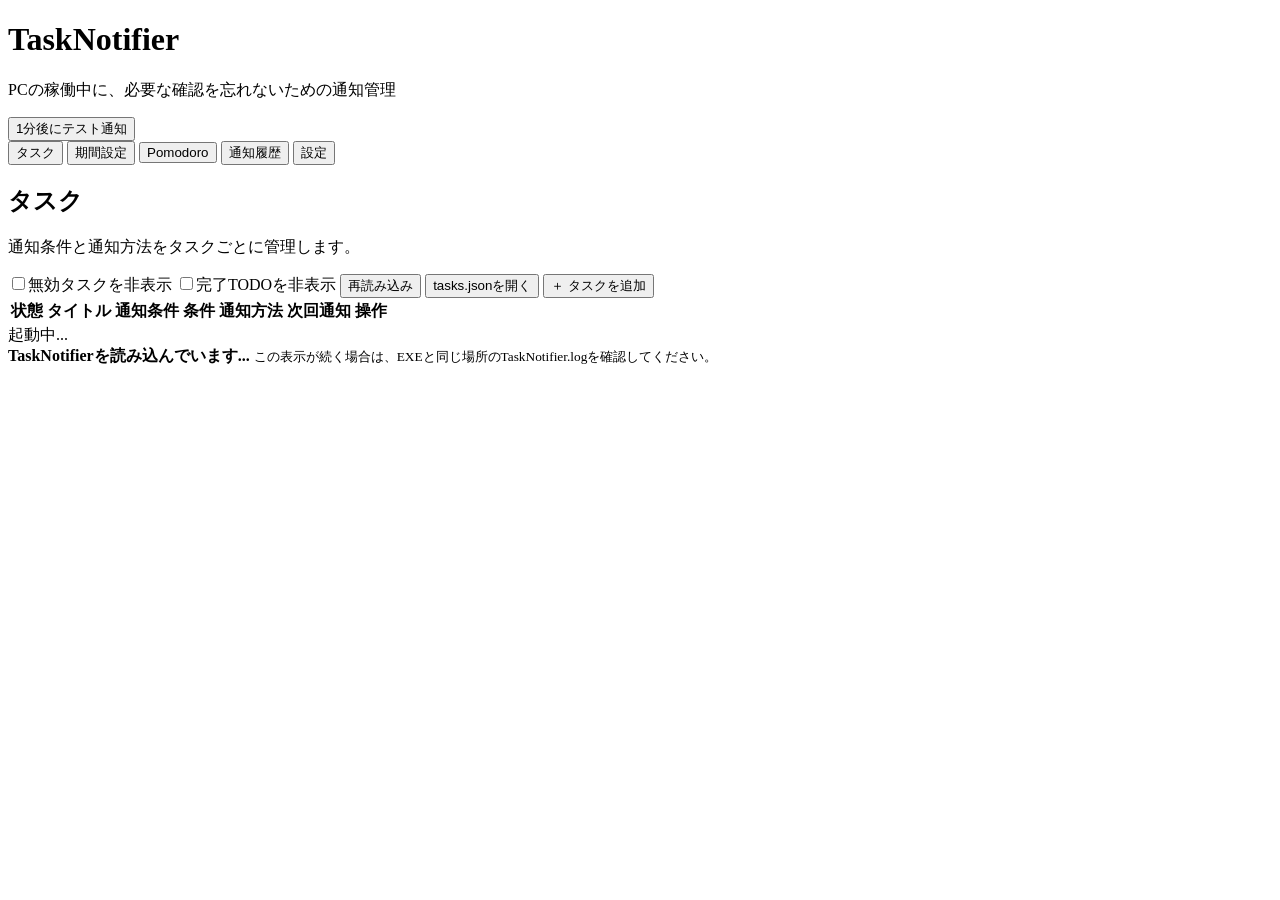
<file: web/index.html>
<!doctype html>
<html lang="ja">
<head>
	<meta charset="utf-8">
	<meta name="viewport" content="width=device-width, initial-scale=1">
	<meta http-equiv="Content-Security-Policy" content="default-src 'none'; img-src data: 'self'; style-src 'unsafe-inline'; script-src 'unsafe-inline' 'self'; worker-src 'self'; manifest-src 'self'">
	<title>TaskNotifier</title>
	<!-- TASKNOTIFIER_PWA_HEAD -->
	<style>/* TASKNOTIFIER_STYLE */</style>
</head>
<body>
	<div id="app" class="app-shell">
		<div id="runtime-banner" class="runtime-banner" hidden>
			<strong>PWA機能制限版</strong>
			<span>設定はこのブラウザに保存されます。PWAを閉じている間の指定時刻通知、BAT/CMD実行、Windows自動起動はEXE版限定です。</span>
		</div>
		<header class="app-header">
			<div>
				<h1>TaskNotifier</h1>
				<p>PCの稼働中に、必要な確認を忘れないための通知管理</p>
			</div>
			<button id="test-notification" class="button secondary" type="button">1分後にテスト通知</button>
		</header>

		<nav class="tabs" aria-label="管理画面">
			<button class="tab active" type="button" data-view="tasks">タスク</button>
			<button class="tab" type="button" data-view="periods">期間設定</button>
			<button class="tab" type="button" data-view="pomodoro">Pomodoro</button>
			<button class="tab" type="button" data-view="history">通知履歴</button>
			<button class="tab" type="button" data-view="settings">設定</button>
		</nav>

		<main>
			<section id="view-tasks" class="view active" aria-labelledby="tasks-title">
				<div class="section-heading">
					<div>
						<h2 id="tasks-title">タスク</h2>
						<p>通知条件と通知方法をタスクごとに管理します。</p>
					</div>
					<div class="toolbar">
						<label class="switch-label"><input id="hide-disabled" type="checkbox">無効タスクを非表示</label>
						<label class="switch-label"><input id="hide-completed" type="checkbox">完了TODOを非表示</label>
						<button id="reload" class="button ghost" type="button">再読み込み</button>
						<button id="import-tasks" class="button ghost" type="button" hidden>tasks.jsonをインポート</button>
						<button id="open-tasks" class="button ghost" type="button">tasks.jsonを開く</button>
						<button id="add-task" class="button primary" type="button">＋ タスクを追加</button>
					</div>
				</div>

				<div class="table-frame">
					<table>
						<thead>
							<tr>
								<th data-task-column="state">状態</th>
								<th data-task-column="title">タイトル</th>
								<th data-task-column="schedule">通知条件</th>
								<th data-task-column="condition">条件</th>
								<th data-task-column="notification">通知方法</th>
								<th data-task-column="next">次回通知</th>
								<th class="actions-column" data-task-column="actions">操作</th>
							</tr>
						</thead>
						<tbody id="task-rows"></tbody>
					</table>
					<div id="task-empty" class="empty-state" hidden>
						<strong>表示するタスクがありません</strong>
						<span>「タスクを追加」から最初の通知を登録できます。</span>
					</div>
				</div>
			</section>

			<section id="view-periods" class="view" aria-labelledby="periods-title" hidden>
				<div class="section-heading">
					<div>
						<h2 id="periods-title">期間設定</h2>
						<p>1日の時間帯へ名前を付けます。期間は重複しても構いません。</p>
					</div>
					<button id="add-period" class="button primary" type="button">＋ 期間を追加</button>
				</div>
				<div class="table-frame">
					<table>
						<thead>
							<tr>
								<th>名称</th>
								<th>開始</th>
								<th>終了</th>
								<th>範囲</th>
								<th class="actions-column">操作</th>
							</tr>
						</thead>
						<tbody id="period-rows"></tbody>
					</table>
					<div id="period-empty" class="empty-state" hidden>
						<strong>期間がありません</strong>
						<span>期間条件を使う場合は時間帯を追加してください。</span>
					</div>
				</div>
			</section>

			<section id="view-history" class="view" aria-labelledby="history-title" hidden>
				<div class="section-heading">
					<div>
						<h2 id="history-title">通知履歴</h2>
						<p>独自ダイアログを表示、またはOS通知を送信した記録です。</p>
					</div>
					<button id="clear-history" class="button danger" type="button">履歴を消去</button>
				</div>
				<div class="table-frame">
					<table>
						<thead>
							<tr>
								<th>通知予定</th>
								<th>実際の通知</th>
								<th>タイトル</th>
								<th>通知方法</th>
								<th>結果</th>
							</tr>
						</thead>
						<tbody id="history-rows"></tbody>
					</table>
					<div id="history-empty" class="empty-state" hidden>
						<strong>通知履歴はまだありません</strong>
						<span>通知が行われると、ここへ新しい順で表示されます。</span>
					</div>
				</div>
			</section>

			<section id="view-pomodoro" class="view" aria-labelledby="pomodoro-title" hidden>
				<div class="section-heading">
					<div>
						<h2 id="pomodoro-title">Pomodoroタイマー</h2>
						<p>作業と休憩を交互に繰り返す集中タイマーです。EXE版・PWA版の共通機能です。</p>
					</div>
				</div>
				<div class="pomodoro-layout">
					<section class="pomodoro-clock" aria-live="polite">
						<div id="pomodoro-phase" class="pomodoro-phase">作業</div>
						<div id="pomodoro-time" class="pomodoro-time">25:00</div>
						<div id="pomodoro-count" class="pomodoro-count">完了した作業: 0 回</div>
						<div class="toolbar pomodoro-actions">
							<button id="pomodoro-start" class="button primary" type="button">開始</button>
							<button id="pomodoro-reset" class="button secondary" type="button">リセット</button>
							<button id="pomodoro-skip" class="button ghost" type="button">次へ</button>
						</div>
					</section>
					<section class="settings-card pomodoro-settings">
						<div class="field"><label for="pomodoro-work">作業時間（分）</label><input id="pomodoro-work" type="number" min="1" max="180" value="25"></div>
						<div class="field"><label for="pomodoro-short">短い休憩（分）</label><input id="pomodoro-short" type="number" min="1" max="60" value="5"></div>
						<div class="field"><label for="pomodoro-long">長い休憩（分）</label><input id="pomodoro-long" type="number" min="1" max="120" value="15"></div>
						<div class="field"><label for="pomodoro-long-every">長い休憩までの作業回数</label><input id="pomodoro-long-every" type="number" min="1" max="12" value="4"></div>
					</section>
				</div>
			</section>

			<section id="view-settings" class="view" aria-labelledby="settings-title" hidden>
				<div class="section-heading">
					<div>
						<h2 id="settings-title">設定</h2>
						<p>TaskNotifier全体の動作を設定します。</p>
					</div>
				</div>

				<section id="pwa-settings-card" class="settings-card" aria-labelledby="pwa-title" hidden>
					<div>
						<h3 id="pwa-title">PWA版について</h3>
						<p>タスク・期間・曜日条件・履歴・オフライン起動に対応します。通知はPWAを開いている間だけローカル時刻監視を行います。</p>
					</div>
					<p class="capability-note">PWAを閉じた状態での正確な時刻通知、BAT/CMD実行、Windowsのログオン時起動管理はEXE版を使用してください。</p>
				</section>

				<section id="column-settings-card" class="settings-card" aria-labelledby="column-settings-title">
					<div>
						<h3 id="column-settings-title">タスク一覧の列表示</h3>
						<p>タスク一覧に表示する列を選択します。設定はこの実行環境に保存されます。</p>
					</div>
					<div class="column-visibility-grid">
						<label class="switch-label"><input type="checkbox" data-column-setting="state" checked>状態</label>
						<label class="switch-label"><input type="checkbox" data-column-setting="title" checked>タイトル</label>
						<label class="switch-label"><input type="checkbox" data-column-setting="schedule" checked>通知条件</label>
						<label class="switch-label"><input type="checkbox" data-column-setting="condition" checked>条件</label>
						<label class="switch-label"><input type="checkbox" data-column-setting="notification" checked>通知方法</label>
						<label class="switch-label"><input type="checkbox" data-column-setting="next" checked>次回通知</label>
						<label class="switch-label"><input type="checkbox" data-column-setting="actions" checked>操作</label>
					</div>
					<div class="toolbar"><button id="reset-column-visibility" class="button ghost" type="button">すべて表示に戻す</button></div>
				</section>

				<section id="startup-settings-card" class="settings-card" aria-labelledby="startup-title">
					<div>
						<h3 id="startup-title">起動設定</h3>
						<p>Windowsへログオンしたときに、このEXEを自動で起動します。</p>
					</div>
					<div class="toolbar">
						<label class="switch-label"><input id="autostart" type="checkbox">ログオン時に起動</label>
						<button id="update-autostart" class="button secondary" type="button" hidden>登録パスを更新</button>
					</div>
				</section>

				<section id="version-settings-card" class="settings-card" aria-labelledby="version-title">
					<div>
						<h3 id="version-title">バージョン情報</h3>
						<p>バージョン: <strong id="version-value">development</strong></p>
						<p>実行形態: <strong id="runtime-value">確認中...</strong></p>
					</div>
				</section>
			</section>
		</main>

		<footer id="status" class="status-bar">起動中...</footer>
	</div>

	<dialog id="task-dialog" class="editor-dialog">
		<form id="task-form" method="dialog">
			<div class="dialog-header">
				<div>
					<h2 id="task-dialog-title">タスクを追加</h2>
					<p>必要な項目だけをONにして設定します。</p>
				</div>
				<button class="icon-button" type="button" data-close-dialog="task-dialog" aria-label="閉じる">×</button>
			</div>

			<div class="dialog-content">
				<input id="task-id" type="hidden">
				<div class="field">
					<label for="task-kind">タスク種別</label>
					<select id="task-kind">
						<option value="notification">通知タスク</option>
						<option value="todo">TODO（通知なし）</option>
					</select>
					<p class="field-help">TODOは時刻や通知方法を持たず、完了／未完了だけを管理します。</p>
				</div>
				<div id="task-enabled-container" class="field horizontal-field">
					<div>
						<label for="task-enabled">有効</label>
						<p class="field-help">タスク自体を有効／無効にします。無効時は通知を含む処理を停止します。</p>
					</div>
					<label class="toggle"><input id="task-enabled" type="checkbox"><span></span></label>
				</div>

				<div class="field">
					<label for="task-title" title="通知画面と通知履歴へ表示するタスク名です。">タイトル <span class="required">必須</span><span class="info" tabindex="0" data-tooltip="通知画面と通知履歴へ表示するタスク名です。">?</span></label>
					<input id="task-title" type="text" maxlength="120" autocomplete="off" required>
				</div>

				<fieldset id="notification-task-options">
					<legend>通知タイミング</legend>
					<div id="schedule-date-field" class="field" hidden>
						<label for="schedule-date">実行日（1回だけ）</label>
						<input id="schedule-date" type="date">
						<p class="field-help">指定日時を過ぎていた場合は、次回起動時に通知します。</p>
					</div>
					<label class="option-switch"><input id="count-enabled" type="checkbox"><span><strong>指定回数だけ通知する</strong><small>日をまたいだ合計回数です。上限に達すると完了します。</small></span></label>
					<div id="count-options" class="field" hidden>
						<label for="max-occurrences">合計通知回数</label>
						<input id="max-occurrences" type="number" min="1" max="1000000" step="1" value="1">
						<p class="field-help">OS通知は送信成功、独自ダイアログは確認済みで1回と数えます。スヌーズは回数を消費しません。</p>
					</div>

					<div class="form-grid">
						<div class="field">
							<label for="schedule-type" title="定刻、基準時刻からランダムに後ろへずらす、または指定分数だけ前へずらす方法を選びます。">通知時刻の決め方 <span class="info" tabindex="0" data-tooltip="定刻、基準時刻からランダムに後ろへずらす、または指定分数だけ前へずらす方法を選びます。">?</span></label>
							<select id="schedule-type">
								<option value="once">1回だけ・日時指定</option>
								<option value="daily_fixed">毎日・定刻</option>
								<option value="daily_random_after">毎日・0〜n分後</option>
								<option value="daily_before">毎日・n分前</option>
							</select>
						</div>
						<div class="field">
							<label for="schedule-time" title="毎日の最初の通知の基準時刻です。24時間表記で指定します。">通知開始時刻 <span class="info" tabindex="0" data-tooltip="毎日の最初の通知の基準時刻です。24時間表記で指定します。">?</span></label>
							<input id="schedule-time" type="time" required>
						</div>
						<div id="schedule-minutes-field" class="field" hidden>
							<label id="schedule-minutes-label" for="schedule-minutes" title="基準時刻から前後へ補正する分数です。">補正分数</label>
							<input id="schedule-minutes" type="number" min="0" max="1440" step="1">
						</div>
					</div>
				</fieldset>

				<fieldset>
					<legend>任意設定</legend>
					<label class="option-switch"><input id="repeat-enabled" type="checkbox"><span><strong>通知間隔</strong><small>開始後に一定間隔で繰り返し通知します。</small></span></label>
					<div id="repeat-options" class="nested-options" hidden>
						<div class="field">
							<label for="interval-minutes" title="開始後、次の通知を出すまでの間隔です。1〜1440分の範囲で指定します。">通知間隔（分） <span class="info" tabindex="0" data-tooltip="開始後、次の通知を出すまでの間隔です。1〜1440分の範囲で指定します。">?</span></label>
							<input id="interval-minutes" type="number" min="1" max="1440" step="1">
						</div>
						<label class="option-switch compact"><input id="end-enabled" type="checkbox"><span><strong>通知終了時刻を設定</strong></span></label>
						<div id="end-time-field" class="field" hidden>
							<label for="end-time" title="この時刻を含む候補まで通知します。開始時刻より前なら翌日の時刻として扱います。">通知終了時刻 <span class="info" tabindex="0" data-tooltip="この時刻を含む候補まで通知します。開始時刻より前なら翌日の時刻として扱います。">?</span></label>
							<input id="end-time" type="time">
						</div>
					</div>

					<label class="option-switch"><input id="period-enabled" type="checkbox"><span><strong>期間条件</strong><small>計算された通知時刻が選択期間内の場合だけ通知します。</small></span></label>
					<div id="period-field" class="nested-options" hidden>
						<div class="field">
							<label for="period-id" title="通知候補を許可する時間帯を選びます。">対象期間</label>
							<select id="period-id"></select>
						</div>
					</div>

					<label class="option-switch"><input id="weekdays-enabled" type="checkbox"><span><strong>曜日条件</strong><small>計算された通知日時が選択した曜日の場合だけ通知します。</small></span></label>
					<div id="weekdays-field" class="nested-options" hidden>
						<div class="weekday-grid" role="group" aria-label="通知する曜日">
							<label class="weekday-choice"><input type="checkbox" name="weekday" value="mon"><span>月</span></label>
							<label class="weekday-choice"><input type="checkbox" name="weekday" value="tue"><span>火</span></label>
							<label class="weekday-choice"><input type="checkbox" name="weekday" value="wed"><span>水</span></label>
							<label class="weekday-choice"><input type="checkbox" name="weekday" value="thu"><span>木</span></label>
							<label class="weekday-choice"><input type="checkbox" name="weekday" value="fri"><span>金</span></label>
							<label class="weekday-choice"><input type="checkbox" name="weekday" value="sat"><span>土</span></label>
							<label class="weekday-choice"><input type="checkbox" name="weekday" value="sun"><span>日</span></label>
						</div>
					</div>

					<label class="option-switch"><input id="bat-enabled" type="checkbox"><span><strong>BAT / CMD</strong><small>独自ダイアログのボタンから手動実行できます。</small></span></label>
					<div id="bat-options" class="nested-options" hidden>
						<div class="field">
							<label for="bat-path" title="独自ダイアログの「実行して確認済み」から手動実行するファイルです。">BATまたはCMDファイル</label>
							<div class="input-action">
								<input id="bat-path" type="text" autocomplete="off">
								<button id="browse-bat" class="button secondary" type="button">参照...</button>
							</div>
						</div>
						<label class="check-label"><input id="show-console" type="checkbox">実行時にコンソールを表示</label>
					</div>
				</fieldset>

				<fieldset id="notification-method-options">
					<legend>通知</legend>
					<label class="option-switch"><input id="notification-enabled" type="checkbox"><span><strong>通知を有効にする</strong><small>タスク自体は有効なまま、通知だけを停止できます。</small></span></label>
					<div class="field-help">通知方法</div>
					<div class="choice-grid">
						<label class="choice-card"><input type="radio" name="notification-method" value="os"><span><strong>OS通知</strong><small>Windowsの通知領域へ送信します。</small></span></label>
						<label class="choice-card"><input type="radio" name="notification-method" value="dialog"><span><strong>独自ダイアログ</strong><small>確認操作をするまで画面へ残します。</small></span></label>
					</div>
				</fieldset>
			</div>

			<div class="dialog-actions">
				<button class="button ghost" type="button" data-close-dialog="task-dialog">キャンセル</button>
				<button class="button primary" type="submit">保存</button>
			</div>
		</form>
	</dialog>

	<dialog id="period-dialog" class="editor-dialog small-dialog">
		<form id="period-form" method="dialog">
			<div class="dialog-header">
				<div>
					<h2 id="period-dialog-title">期間を追加</h2>
					<p>開始・終了は必要な側だけをONにできます。</p>
				</div>
				<button class="icon-button" type="button" data-close-dialog="period-dialog" aria-label="閉じる">×</button>
			</div>
			<div class="dialog-content">
				<input id="period-edit-id" type="hidden">
				<div class="field">
					<label for="period-name" title="タスクの期間条件などへ表示する時間帯の名称です。">名称 <span class="required">必須</span></label>
					<input id="period-name" type="text" maxlength="80" autocomplete="off" required>
				</div>
				<label class="option-switch"><input id="period-start-enabled" type="checkbox"><span><strong>開始時刻</strong><small>OFFの場合は00:00からです。</small></span></label>
				<div id="period-start-field" class="nested-options" hidden>
					<div class="field"><input id="period-start-time" type="time"></div>
				</div>
				<label class="option-switch"><input id="period-end-enabled" type="checkbox"><span><strong>終了時刻</strong><small>OFFの場合は24:00までです。開始以前なら日を跨ぎます。</small></span></label>
				<div id="period-end-field" class="nested-options" hidden>
					<div class="field"><input id="period-end-time" type="time"></div>
				</div>
			</div>
			<div class="dialog-actions">
				<button class="button ghost" type="button" data-close-dialog="period-dialog">キャンセル</button>
				<button class="button primary" type="submit">保存</button>
			</div>
		</form>
	</dialog>

	<div id="toast" class="toast" role="status" aria-live="polite" hidden></div>
	<div id="loading" class="loading" aria-live="polite">
		<span></span>
		<div class="loading-text">
			<strong>TaskNotifierを読み込んでいます...</strong>
			<small>この表示が続く場合は、EXEと同じ場所のTaskNotifier.logを確認してください。</small>
		</div>
	</div>
	<script>/* TASKNOTIFIER_SCRIPT */</script>
</body>
</html>
</file>
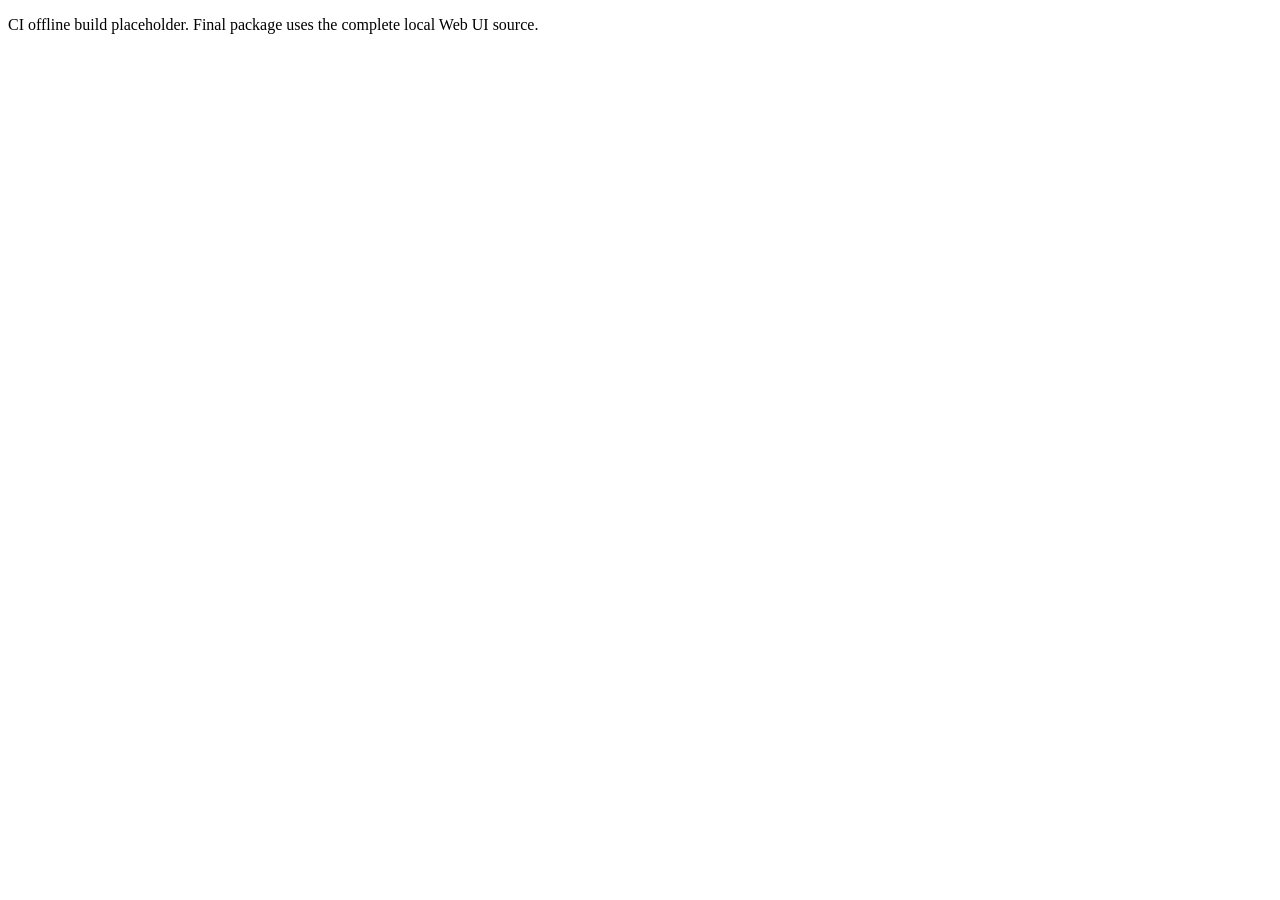
<file: internal/tasknotifier/webui_dist/index.html>
<!doctype html><html lang="ja"><head><meta charset="utf-8"><title>TaskNotifier CI</title></head><body><p>CI offline build placeholder. Final package uses the complete local Web UI source.</p></body></html>
</file>
